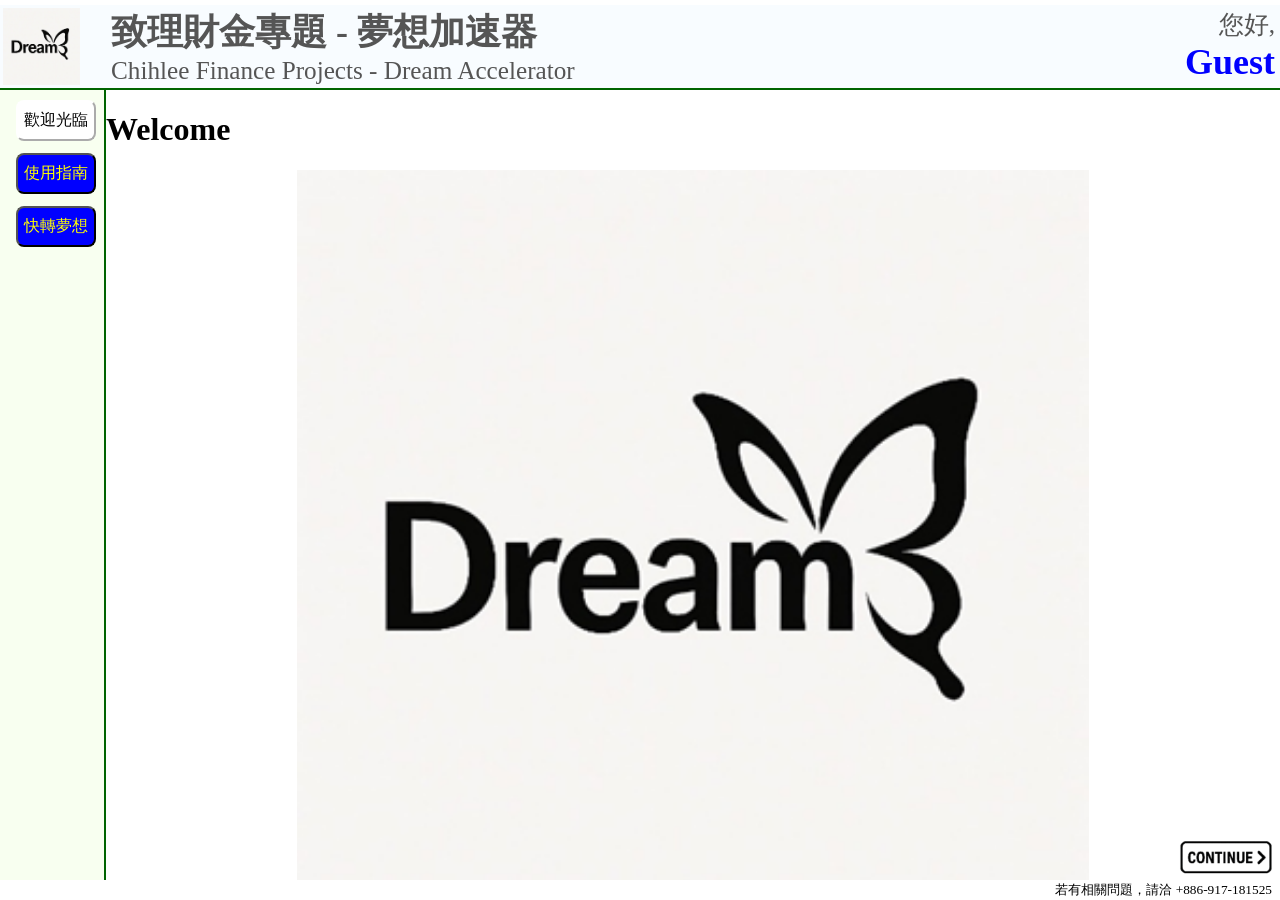
<file: docs/index.html>
<!DOCTYPE html>
<html>
<head>
	<meta http-equiv="Content-Type" content="text/html; charset=utf-8"/>
	<meta http-equiv="X-UA-Compatible" content="IE=edge,Chrome=1"/>
	<title>金3B專題 - 夢想加速器</title>
	<link rel="icon" type="image/jpeg" href="images/DreamLogo.png"/>
	<script>
	class _Base_
	{	// {{{
		constructor (E) {
			this.Root = E;
		}
		query (qs) {
			return this.Root.matches(qs) ? this.Root : this.Root.querySelector(qs);
		}
		bind (cb, fkey="func") {
			if (!this.Root.ClickHandler)
				this.Root.ClickHandler = function(evt) {
					try {
						let f = Piers.DOM(evt.target).find('['+fkey+']');
						cb(evt, f.getAttribute(fkey));
						evt.preventDefault();
						evt.stopPropagation();
					} catch(x) { }
				};
			this.Root.addEventListener("click",this.Root.ClickHandler);
		}
	}	// }}}

	class _Header_ extends _Base_
	{ // {{{
		constructor (root) {
			super(root);
			this.Form = new Piers.Widget.Form (this.query('[WidgetTag="THead"]'));
			this.bind ((evt,func)=>this.dispatch(evt,func));
		}
		dispatch (evt, func) {
			switch (func) {
			case "login": case "logout":
				document.App.Tab.open("Login");
				break;
			}
		}
		updateUserProfile (pf) {
			this.Form.set(Object.assign({
				"_U" : pf.A ? {"L":"登出","A":"logout"} : {"L":"登入","A":"login"},
				"N" : pf.A || "Guest"
			},pf))
		}
	} // }}}

	class _Tail_ extends _Base_
	{	// {{{
		constructor (root) {
			super(root);
		}
	}	// }}}

	class _Bar_ extends _Base_
	{	// {{{
		constructor (root) {
			super(root);
			this.Form = new Piers.Widget.Form(this.query('[WidgetTag="TBar"]'));
			this.bind((evt,func)=>this.dispatch(evt,func));
		}
		dispatch (evt, func) {
			document.App.Tab.open(func);
			this.toggle("fold");
		}
		load (ba) {
			this.Form.set({"Fs":ba})
		}
		markActive (tag) {
			Piers.DOM(this.Root).forEach((e)=>{
				if (e.getAttribute("func")===tag)
					e.setAttribute("ACTIVE", "yes");
				else
					e.removeAttribute("ACTIVE");
			},'[func]');
		}
		toggle (mode) {
			let cbm=this.Root;
			if(!mode) mode=cbm.getAttribute("CBMode")==="fold"?"expand":"fold";
			cbm.setAttribute("CBMode", mode);
		}
	}	// }}}

	class _Tab_ extends _Base_
	{	// {{{
		constructor (root, pages) {
			super(root);
			this.Form = new Piers.Widget.SlidingTabs(
				Piers.OBJ(pages).reduce((r,v,k)=>{
					Piers.DOM({
						"T":"DIV",
						"A":{"_PsTab":v.F, "PsTab":k}
					}).join(r);
					return r;
				},Piers.DOM(this.query('[WidgetTag="PsTab"]')).clear().E),
				{Method:"horizontal"}
			);
		}
		open (tn) {
			this.Form.set(tn);
			document.App.Bar.markActive(tn);
		}
	}	// }}}

	class _Application_ extends _Base_
	{	// {{{
		constructor (pref)
		{
			super(document.body);
			this.Preference = pref;
			this.UserProfile = {};
			this.Session = new Piers.Session.MSHome ();

			this.Head = new _Header_(this.query('[PART="Head"]'));
			this.Tail = new _Tail_(this.query('[PART="Tail"]'));
			this.Bar = new _Bar_(this.query('[PART="ToolBar"]'));
			this.Tab = new _Tab_(this.query('[PART="Tab"]'), pref.Pages);

			this.Bar.load(
				Piers.OBJ(pref.Pages).reduce((r,v,k)=>{
					if(v.L) r.push({"A":k,"L":v.L});
					return r;
				},[])
			);
		}
		async request (url,body)
		{
			url=Piers.URL(url);
			((profile)=>{
				if (!(profile&&profile.SK)) return;
				profile = profile.SK.split(":");
				profile.push(btoa(
					(new Date().getTime()%3600000)
					.toString(16).match(/../g)
					.reduce((r,x)=>r+String.fromCodePoint(parseInt(x,16)),"")
				));
				profile.push(Piers.Session.SHA_b64(profile.join(":")));
				profile.splice(2,1);
				url.addHeader("Piers-Session",profile.join(":"));
			})(this.UserProfile);

			if (body) url.setBody(body);
			return await url.request();
		}
		updateUserProfile (pf) {
			document.body.setAttribute("__mm__",pf.A ? "y" : "n");
			this.UserProfile = pf;
			this.Head.updateUserProfile(this.UserProfile);
		}
	}	// }}}

	document.onload=async ()=>{
		document.App = new _Application_(await Piers.URL("pref.json").request());
		document.body.querySelector('[func="'+(Piers.Env.Args.O.SP||document.App.Preference.StartPage)+'"]').click();
		document.body.style.opacity=1;
	};
	</script>

	<link rel="stylesheet" href="piers/style.css"/>
	<script src="piers/init.js"
			PierEntrance="document.onload"
			PierXMods="Widget,Session"></script>
	<style type="text/css">
		button {
			margin:2px 4px;
			padding:2px 8px;
			font-size:100%;
			border-radius:8px;
			background:blue;
			color:yellow;
		}
		button:hover {
			cursor:pointer;
			background:white;
			color:blue;
		}
		[Fold="y"] .ToFold { display:none; }
		[WidgetTag="THead"] { 
			border:solid darkgreen; border-width:0 0 2px 0;
			background:#f8fcff; color:darkblue;
		}
		[WidgetTag="TTail"] {
			border:solid darkgreen; border-width:2px 0 0 0;
			background:darkgreen; color:yellow;
			font-size:72%;
		}
		[WidgetTag="TBar"] {
			width:100%; height:100%; overflow:auto;
			background:#F8FFF0; color:darkgreen;
		}
		[__mm__="y"] .GuestBlock { display:none; }
		[__mm__="n"] .MemberBlock { display:none; }
		[TBar="Fs:List"]>div{
			margin:8px 0px;
		}
		[TBar] button[Active] {
			background:white;
			color:black;
			border-color:white;
		}
		[CBMode] {
			display:flex; flex-flow:row nowrap;
			position:relative; width:100%; height:100%;
			justify-content:space-between;
			align-content:space-between;
			align-items:center;
			overflow:hidden;
		}
		[CBMode]>.L {
			flex:0 0 auto;
			position:relative; width:auto; height:100%;
			overflow:hidden;
		}
		[CBMode]>.V {
			flex:1 1 auto;
			position:relative; width:auto; height:100%;
			overflow:auto;
		}
		@media only screen and (orientation: portrait) {
			[CBMode="fold"]>.L {
				display:none;
			}
			[CBMode]>.V {
				flex:0 0 auto;
				width:100%;
			}
		}
	</style>
</head>
<body style="opacity:0" __mm__="n">
<div PsL="VBar">
	<div PsL="HBar" class="L" PART="Head" WidgetTag="THead" style="padding:3px;margin:5px auto 0;">
		<table width="100%" border="0" cellspacing="0" cellpadding="0">
			<tbody style="color:#555555;font-size:4vmin;">
				<tr>
					<td style='background:url("images/DreamLogo.png") no-repeat left/contain; width:12vmin; height:8vmin;' onclick="document.App.Bar.toggle();"></td>
					<td style="text-align:left;vertical-align:top">
            			<div style="font-weight:700;">
							致理財金專題 - 夢想加速器
						</div>
            			<div style="font-size:70%;font-weight:300;">
							Chihlee Finance Projects - Dream Accelerator
						</div>
					</td>
					<td style="text-align:right;vertical-align:top;padding-right:8px;">
						<div style="font-size:70%">
							您好,
						</div>
            			<div style="font-weight:800;">
							<span style="color:blue;" THead="N:text;_U.A:attribute:func" func="login">Guest</span>
						</div>
					</td>
				</tr>
			</tbody>
		</table>
    </div>
	<div PART="ToolBar" CBMode="expand" style="background:white;">
		<div class="L" WidgetTag="TBar" style="border:solid darkgreen;border-width:0 2px 0 0;padding:2px 12px;max-width:100%;">
			<div TBar="Fs:List">
				<div><button TBar="A:attribute:func;L:text;" style="width:100%;padding:8px 2px 8px 2px;"></button></div>
			</div>
		</div>
		<div PART="Tab" class="V">
			<div WidgetTag="PsTab" style="position:absolute;width:100%;height:100%;left;0;top:0;"></div>
		</div>
	</div>
	<div PART="Tail" class="L PageTail" style="font-size:10pt;font-weight:200;text-align:right;">
		<div style="padding:1px 8px 1px 8px">若有相關問題，請洽 +886-917-181525</div>
	</div>
</body>
</html>
</file>
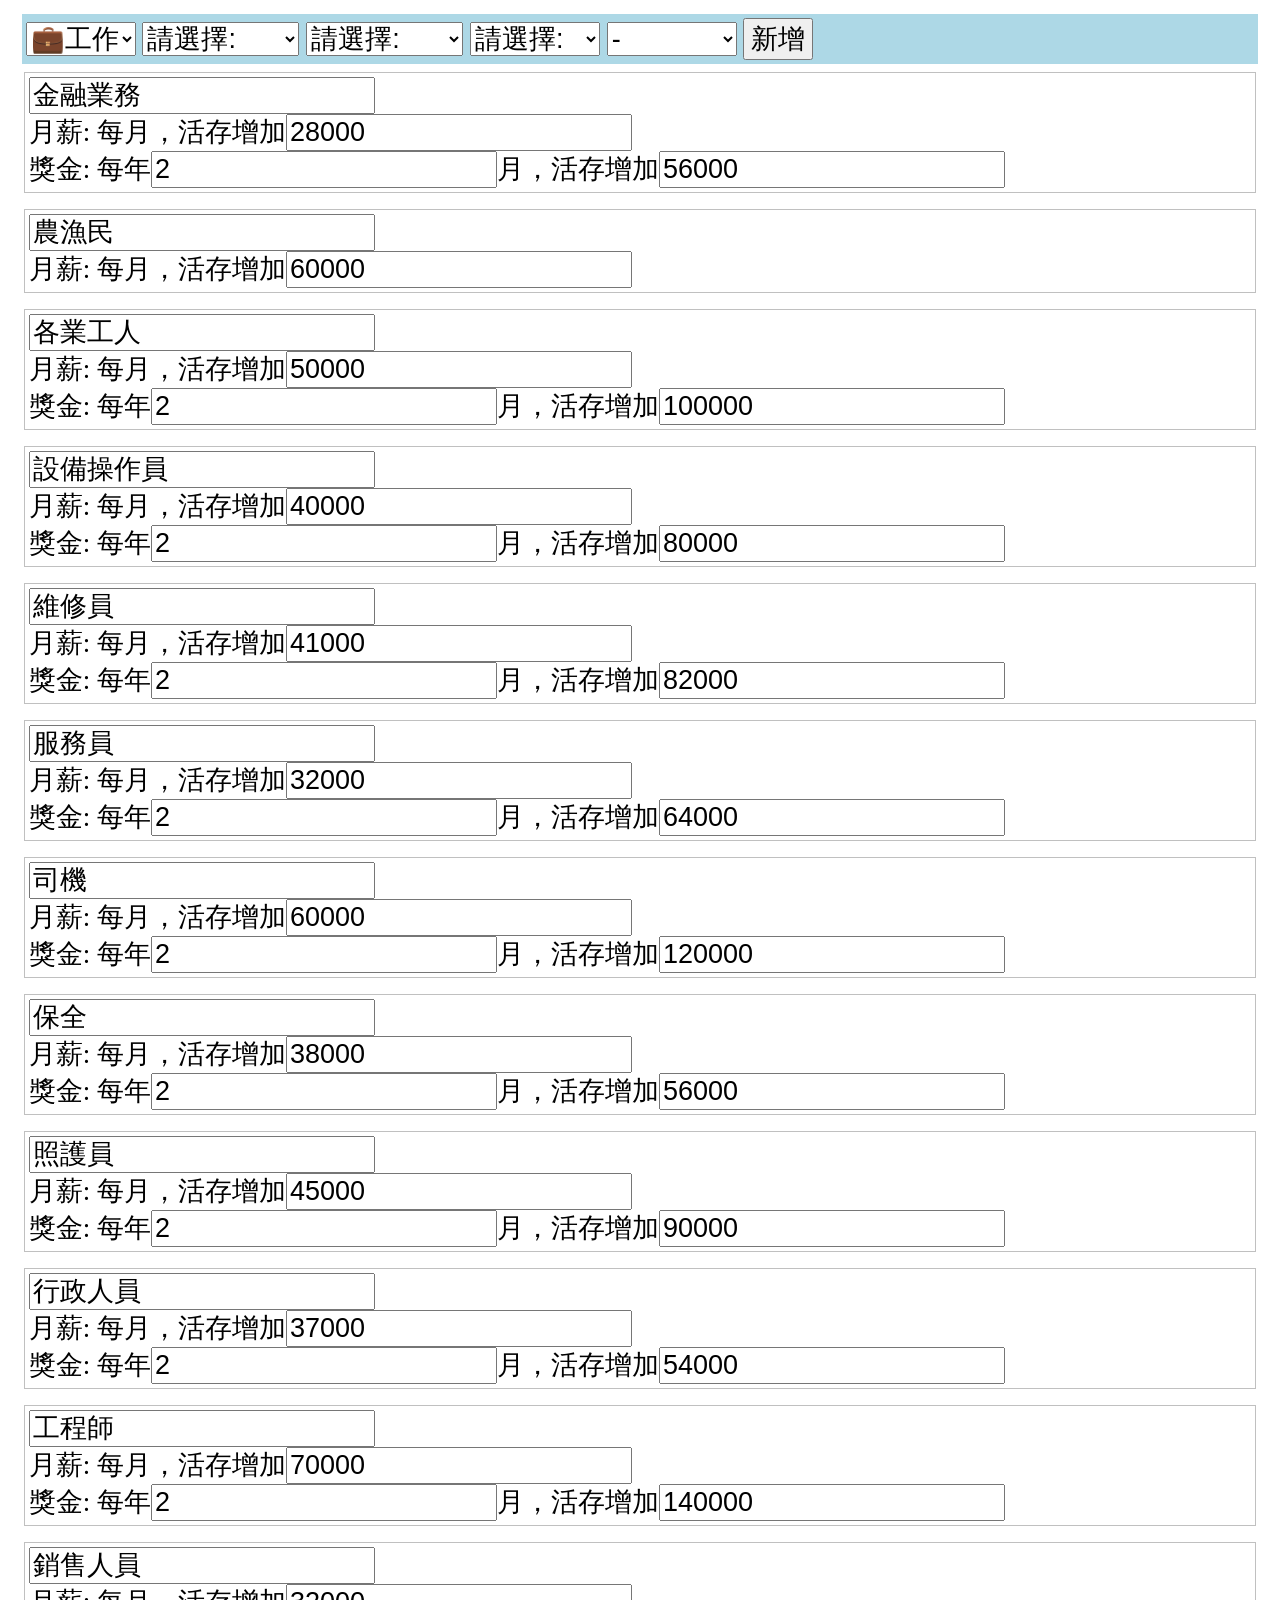
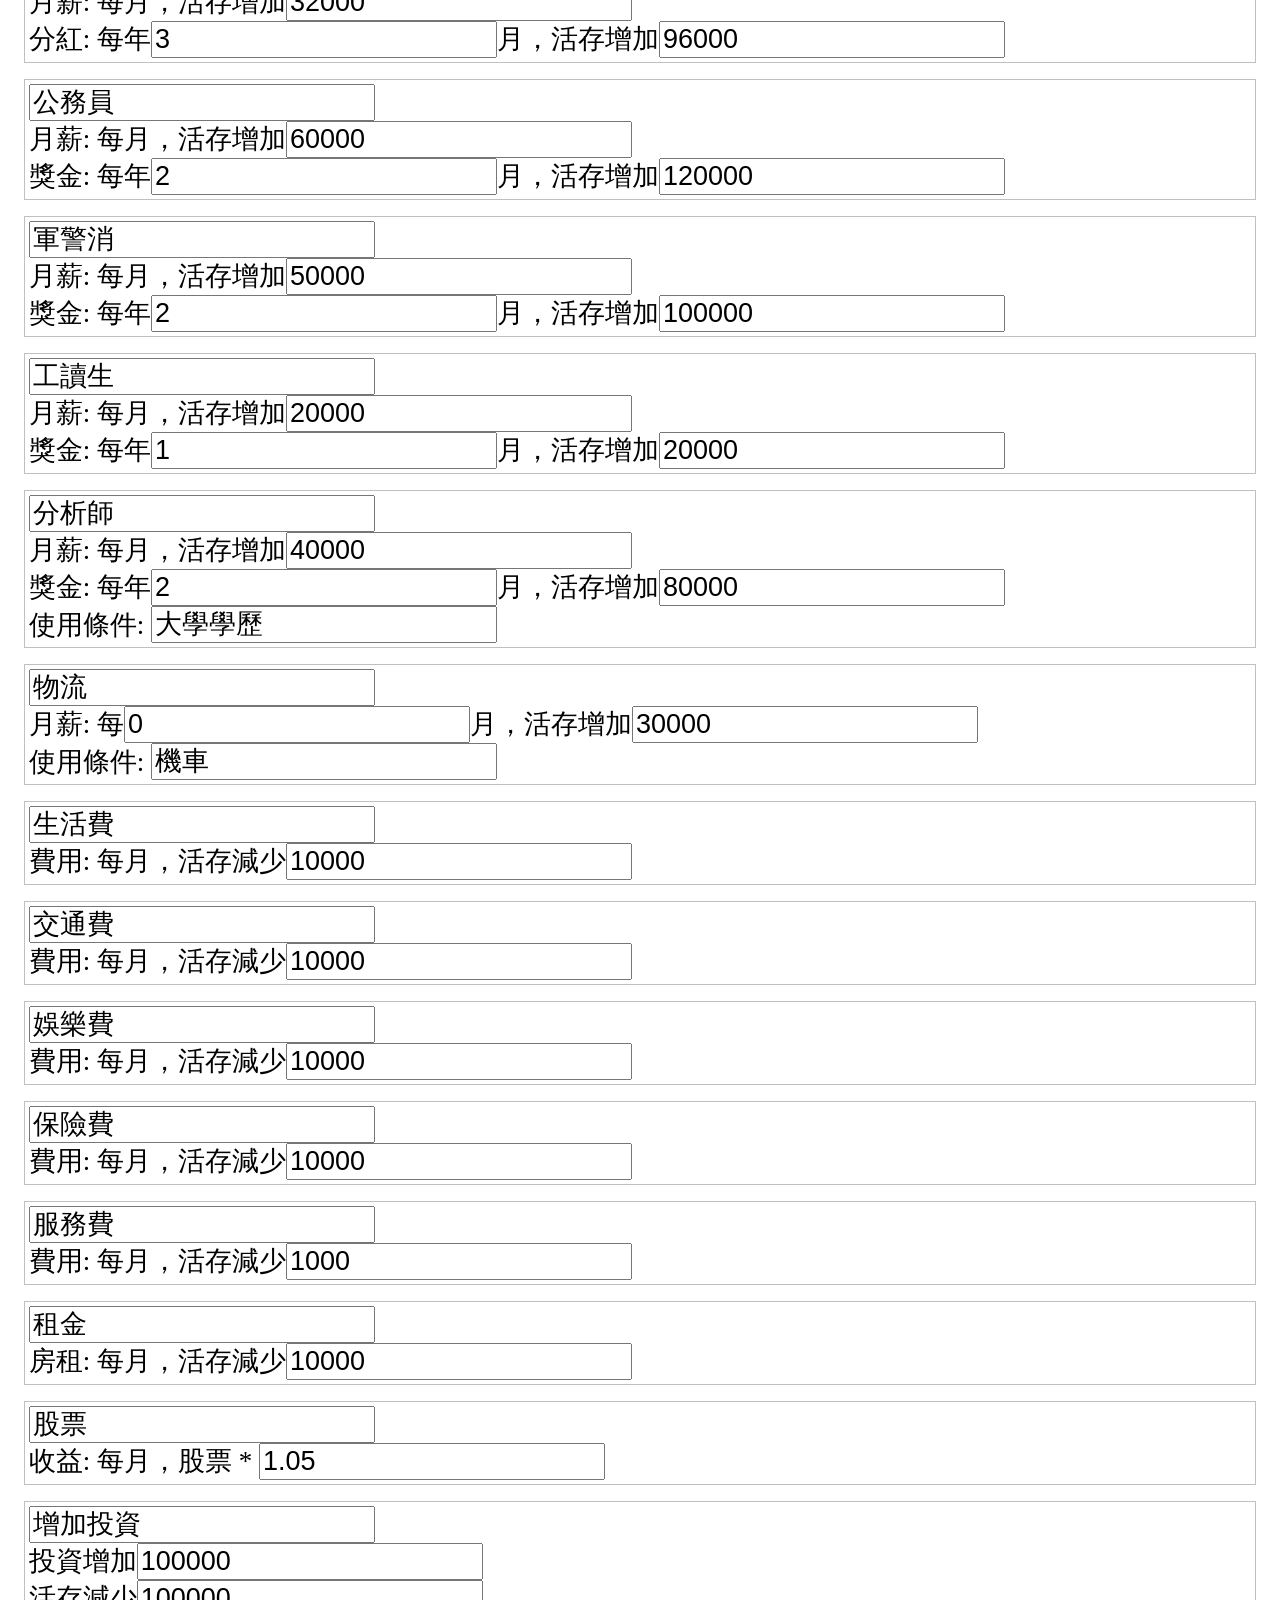
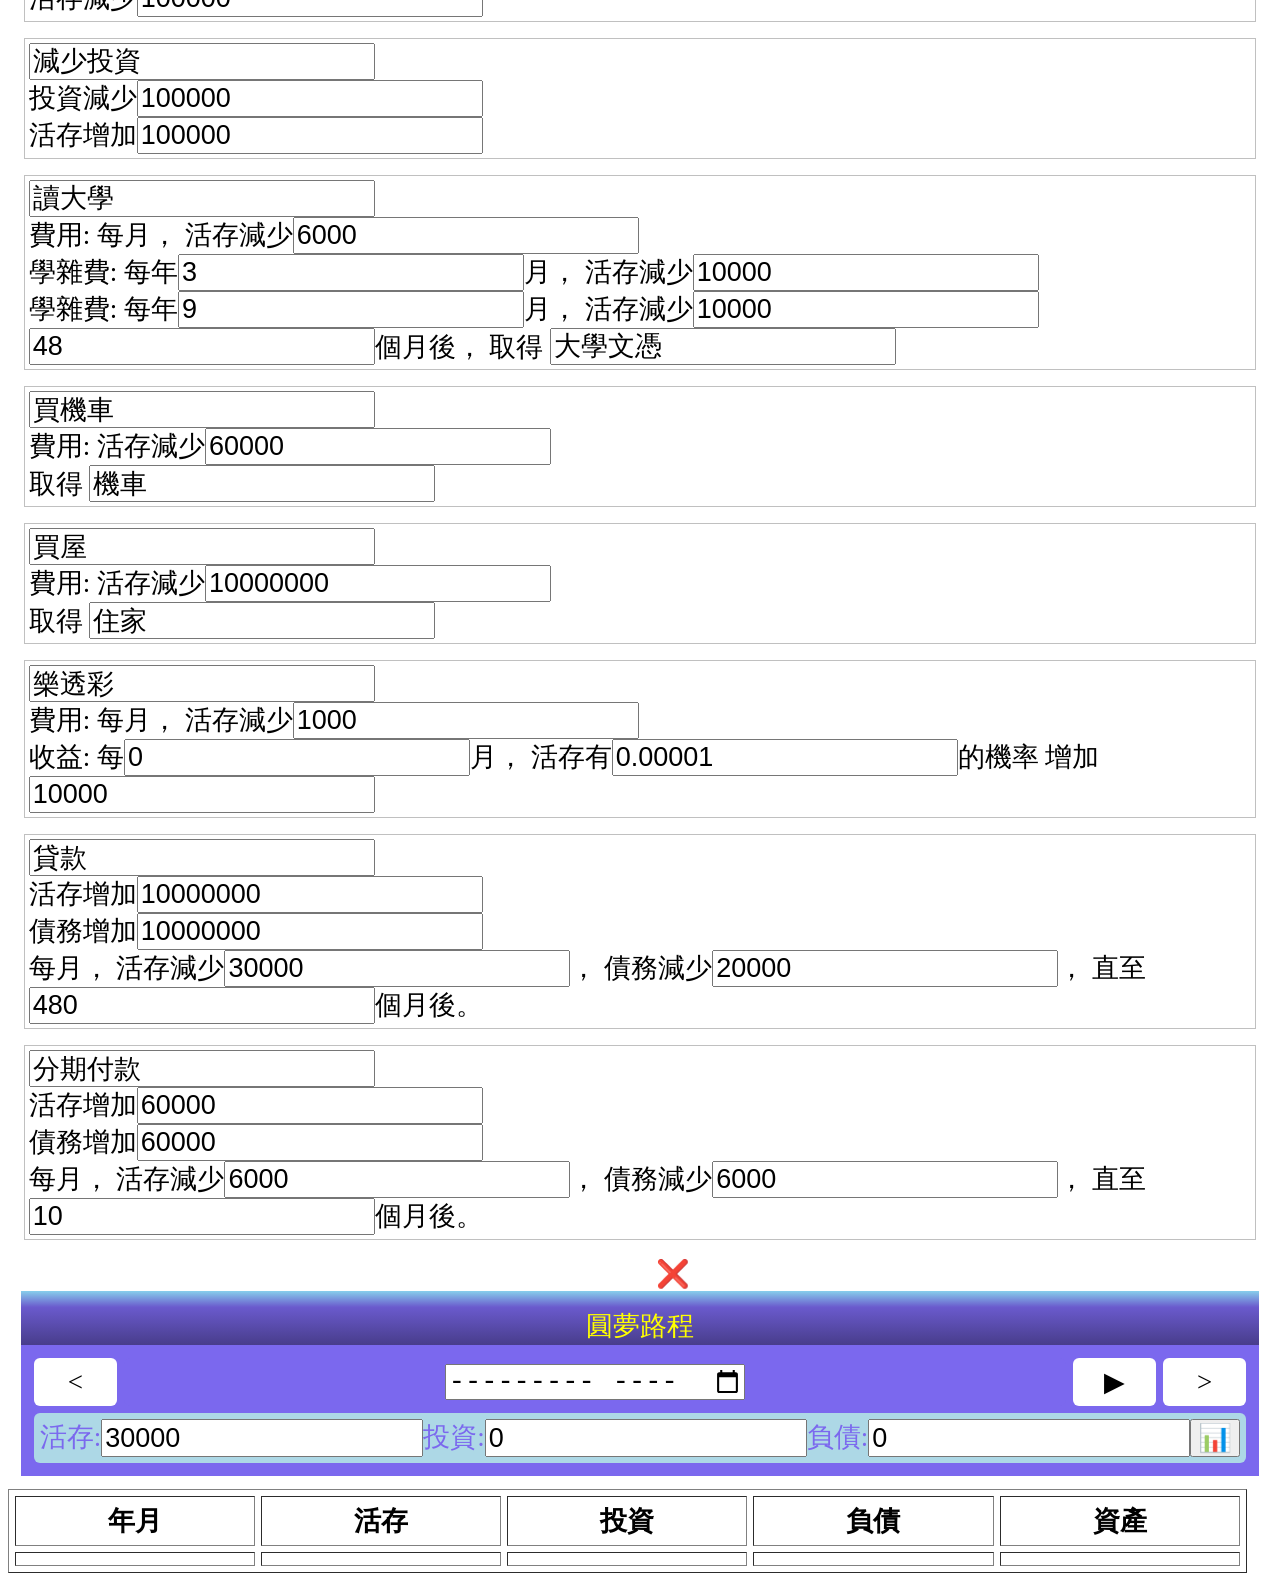
<file: docs/tab/FuturePeek.htm>
<!DOCTYPE html>
<html>
<head>
	<meta http-equiv="Content-Type" content="text/html; charset=utf-8"/>
	<meta http-equiv="X-UA-Compatible" content="IE=edge,Chrome=1"/>
</head>
<body>
	<div class="ClientRoot">
		<style>
			.ClientRoot { font-size:3vmin; }
			.ClientRoot input, .ClientRoot select, .ClientRoot button { font-size:3vmin; }
			[WidgetTag="IPT"] { margin: 8px; padding: 6px; border: 2px solid silver; }
			[WidgetTag="IPT"]>div { display:flex; flex-flow:row nowrap; }
			[WidgetTag="IPT"] input { border: 0 solid silver; border-width: 0 0 2px 0;}

			[SWITCH="OFF"] { display:none }	
			div[filter] { margin:8px 2px 16px 2px;padding:4px;border:1px solid silver; }
			[State="Paused"] [func="Stop"], [State="Playing"] [func="Play"] { display:none; }
			.TextButton { background:white; padding:4px; border:2px solid thin; border-radius:6px; text-align:center; }
			.TextButton:hover { background:lightblue; }
		</style>
		<div style="text-align:center;">
			<table UIE="Config" border="0" cellspacing="0" style="border:0;margin:1%;width:98%;">
				<tbody><tr>
					<td colspan="3" align="left">
						<div WidgetTag="filter" value="">
							<div style="background:lightblue;padding:4px;">
								<select filter="">
									<option value="JOB">💼工作</option>
									<option value="PAY">💳費用</option>
									<option value="INVEST">📈投資</option>
									<option value="DEBT">💸舉債</option>
								</select>
								<select filter="JOB">
									<option value="-">請選擇:</option>
									<option value="H">金融業務</option>
									<option value="U">分析師</option>
									<option value="D">物流</option>
                                                                        <option value="X">農漁民</option>
                                                                        <option value="A">各業工人</option>
                                                                        <option value="B">設備操作員</option>
                                                                        <option value="C">維修員</option>
                                                                        <option value="E">服務員</option>
                                                                        <option value="F">司機</option>
                                                                        <option value="G">保全</option>
                                                                        <option value="I">照護員</option>
                                                                        <option value="J">行政人員</option>
                                                                        <option value="K">工程師</option>
                                                                        <option value="L">銷售人員</option>
                                                                        <option value="M">公務員</option>
                                                                        <option value="N">軍警消</option>
                                                                        <option value="O">工讀生</option>
								</select>
								<select filter="PAY">
									<option value="-">請選擇:</option>
									<option value="LIFE">生活費</option>
									<option value="SERVICE">水電瓦斯費</option>
									<option value="RENT">房租</option>
                                                                        <option value="ZZ">交通費</option>
                                                                        <option value="XX">娛樂費</option>
                                                                        <option value="CC">保險費</option>
								</select>
								<select filter="DEBT">
									<option value="-">請選擇:</option>
									<option value="LOAN">貸款</option>
									<option value="INSTALLMENT">分期付款</option>
								</select>
								<select filter="INVEST">
									<option value="-">-</option>
									<option value="STOCK">股票</option>
									<option value="BUYSTOCK">增加投資</option>
									<option value="SELLSTOCK">減少投資</option>
									<option value="STUDY">讀大學</option>
									<option value="MOTORCYCLE">買機車</option>
									<option value="HOUSE">買房</option>
									<option value="LOTTERY">樂透彩</option>
                                                                        <option value="AB">債券</option>
                                                                        <option value="AA">基金</option>
                                                                        <option value="AC">虛擬貨幣</option>
                                                                        <option value="AD">定存</option>
								</select>
								<button func="Add">新增</button>
							</div>
							<div filter="JOB-H">
								<input tk="N" value="金融業務"/>
								<div>月薪: 每<input tk="S:m" type="hidden" value="0"/>月，活存增加<input tk="S:+" type="number" value="28000"/></div>
								<div>獎金: 每年<input tk="A:m" type="number" value="2"/>月，活存增加<input tk="A:+" type="number" value="56000"/></div>
                                                        </div>
							<div filter="JOB-X">
								<input tk="N" value="農漁民"/>
								<div>月薪: 每<input tk="S:m" type="hidden" value="0"/>月，活存增加<input tk="S:+" type="number" value="60000"/></div>
                                                        </div>
							<div filter="JOB-A">
								<input tk="N" value="各業工人"/>
								<div>月薪: 每<input tk="S:m" type="hidden" value="0"/>月，活存增加<input tk="S:+" type="number" value="50000"/></div>
								<div>獎金: 每年<input tk="A:m" type="number" value="2"/>月，活存增加<input tk="A:+" type="number" value="100000"/></div>
                                                        </div>
							<div filter="JOB-B">
								<input tk="N" value="設備操作員"/>
								<div>月薪: 每<input tk="S:m" type="hidden" value="0"/>月，活存增加<input tk="S:+" type="number" value="40000"/></div>
								<div>獎金: 每年<input tk="A:m" type="number" value="2"/>月，活存增加<input tk="A:+" type="number" value="80000"/></div>
                                                        </div>
							<div filter="JOB-C">
								<input tk="N" value="維修員"/>
								<div>月薪: 每<input tk="S:m" type="hidden" value="0"/>月，活存增加<input tk="S:+" type="number" value="41000"/></div>
								<div>獎金: 每年<input tk="A:m" type="number" value="2"/>月，活存增加<input tk="A:+" type="number" value="82000"/></div>
                                                        </div>
							<div filter="JOB-E">
								<input tk="N" value="服務員"/>
								<div>月薪: 每<input tk="S:m" type="hidden" value="0"/>月，活存增加<input tk="S:+" type="number" value="32000"/></div>
								<div>獎金: 每年<input tk="A:m" type="number" value="2"/>月，活存增加<input tk="A:+" type="number" value="64000"/></div>
                                                        </div>
							<div filter="JOB-F">
								<input tk="N" value="司機"/>
								<div>月薪: 每<input tk="S:m" type="hidden" value="0"/>月，活存增加<input tk="S:+" type="number" value="60000"/></div>
								<div>獎金: 每年<input tk="A:m" type="number" value="2"/>月，活存增加<input tk="A:+" type="number" value="120000"/></div>
                                                        </div>
							<div filter="JOB-G">
								<input tk="N" value="保全"/>
								<div>月薪: 每<input tk="S:m" type="hidden" value="0"/>月，活存增加<input tk="S:+" type="number" value="38000"/></div>
								<div>獎金: 每年<input tk="A:m" type="number" value="2"/>月，活存增加<input tk="A:+" type="number" value="56000"/></div>
                                                        </div>
							<div filter="JOB-I">
								<input tk="N" value="照護員"/>
								<div>月薪: 每<input tk="S:m" type="hidden" value="0"/>月，活存增加<input tk="S:+" type="number" value="45000"/></div>
								<div>獎金: 每年<input tk="A:m" type="number" value="2"/>月，活存增加<input tk="A:+" type="number" value="90000"/></div>
                                                        </div>
							<div filter="JOB-J">
								<input tk="N" value="行政人員"/>
								<div>月薪: 每<input tk="S:m" type="hidden" value="0"/>月，活存增加<input tk="S:+" type="number" value="37000"/></div>
								<div>獎金: 每年<input tk="A:m" type="number" value="2"/>月，活存增加<input tk="A:+" type="number" value="54000"/></div>
                                                        </div>
							<div filter="JOB-K">
								<input tk="N" value="工程師"/>
								<div>月薪: 每<input tk="S:m" type="hidden" value="0"/>月，活存增加<input tk="S:+" type="number" value="70000"/></div>
								<div>獎金: 每年<input tk="A:m" type="number" value="2"/>月，活存增加<input tk="A:+" type="number" value="140000"/></div>
                                                        </div>
							<div filter="JOB-L">
								<input tk="N" value="銷售人員"/>
								<div>月薪: 每<input tk="S:m" type="hidden" value="0"/>月，活存增加<input tk="S:+" type="number" value="32000"/></div>
								<div>分紅: 每年<input tk="A:m" type="number" value="3"/>月，活存增加<input tk="A:+" type="number" value="96000"/></div>
                                                        </div>
							<div filter="JOB-M">
								<input tk="N" value="公務員"/>
								<div>月薪: 每<input tk="S:m" type="hidden" value="0"/>月，活存增加<input tk="S:+" type="number" value="60000"/></div>
								<div>獎金: 每年<input tk="A:m" type="number" value="2"/>月，活存增加<input tk="A:+" type="number" value="120000"/></div>
                                                        </div>
							<div filter="JOB-N">
								<input tk="N" value="軍警消"/>
								<div>月薪: 每<input tk="S:m" type="hidden" value="0"/>月，活存增加<input tk="S:+" type="number" value="50000"/></div>
								<div>獎金: 每年<input tk="A:m" type="number" value="2"/>月，活存增加<input tk="A:+" type="number" value="100000"/></div>
                                                        </div>
							<div filter="JOB-O">
								<input tk="N" value="工讀生"/>
								<div>月薪: 每<input tk="S:m" type="hidden" value="0"/>月，活存增加<input tk="S:+" type="number" value="20000"/></div>
								<div>獎金: 每年<input tk="A:m" type="number" value="1"/>月，活存增加<input tk="A:+" type="number" value="20000"/></div>
                                                        </div>
							<div filter="JOB-U">
								<input tk="N" value="分析師"/>
								<div>月薪: 每<input tk="S:m" type="hidden" value="0"/>月，活存增加<input tk="S:+" type="number" value="40000"/></div>
								<div>獎金: 每年<input tk="A:m" type="number" value="2"/>月，活存增加<input tk="A:+" type="number" value="80000"/></div>
								<div>使用條件: <input tk="REQ" value="大學學歷"/></div>
							</div>
							<div filter="JOB-D">
								<input tk="N" value="物流"/>
								<div>月薪: 每<input tk="S:m" type="number" value="0"/>月，活存增加<input tk="S:+" type="number" value="30000"/></div>
								<div>使用條件: <input tk="REQ" value="機車"/></div>
							</div>
							<div filter="PAY-LIFE">
								<input tk="N" value="生活費"/>
								<div>費用: 每<input tk="F:m" type="hidden" value="0"/>月，活存減少<input tk="F:-" type="number" value="10000"/></div>
                                                        </div>
							<div filter="PAY-ZZ">
								<input tk="N" value="交通費"/>
								<div>費用: 每<input tk="F:m" type="hidden" value="0"/>月，活存減少<input tk="F:-" type="number" value="10000"/></div>
                                                        </div>
							<div filter="PAY-XX">
								<input tk="N" value="娛樂費"/>
								<div>費用: 每<input tk="F:m" type="hidden" value="0"/>月，活存減少<input tk="F:-" type="number" value="10000"/></div>
                                                        </div>
							<div filter="PAY-CC">
								<input tk="N" value="保險費"/>
								<div>費用: 每<input tk="F:m" type="hidden" value="0"/>月，活存減少<input tk="F:-" type="number" value="10000"/></div>
							</div>
							<div filter="PAY-SERVICE">
								<input tk="N" value="服務費"/>
								<div>費用: 每<input tk="F:m" type="hidden" value="0"/>月，活存減少<input tk="F:-" type="number" value="1000"/></div>
							</div>
							<div filter="PAY-RENT">
								<input tk="N" value="租金"/>
								<div>房租: 每<input tk="F:m" type="hidden" value="0"/>月，活存減少<input tk="F:-" type="number" value="10000"/></div>
							</div>
							<div filter="INVEST-STOCK">
								<input tk="N" value="股票"/>
								<div>收益: 每<input tk="E:m" type="hidden" value="0"/>月，股票 * <input tk="E:*I"  type="number" value="1.05"/></div>
							</div>
							<div filter="INVEST-BUYSTOCK">
								<input tk="N" value="增加投資"/>
								<div>投資增加<input tk="I:+I" type="number" value="100000"/></div>
								<div>活存減少<input tk="F:-" type="number" value="100000"/></div>
								<input tk="X:$" type="hidden" value="x"/>
							</div>
							<div filter="INVEST-SELLSTOCK">
								<input tk="N" value="減少投資"/>
								<div>投資減少<input tk="I:-I" type="number" value="100000"/></div>
								<div>活存增加<input tk="F:+" type="number" value="100000"/></div>
								<input tk="X:$" type="hidden" value="x"/>
							</div>
							<div filter="INVEST-STUDY">
								<input tk="N" value="讀大學"/>
								<div>費用: 每<input tk="F:m" type="hidden" value="0"/>月，
									活存減少<input tk="F:-" type="number" value="6000"/>
								</div>
								<div>學雜費: 每年<input tk="R:m" type="number" value="3"/>月，
									活存減少<input tk="R:-" type="number" value="10000"/>
								</div>
								<div>學雜費: 每年<input tk="R:m" type="number" value="9"/>月，
									活存減少<input tk="R:-" type="number" value="10000"/>
								</div>
								<div><input tk="X:a" type="number" value="48"/>個月後，
									取得 <input tk="X:+P" value="大學文憑"/>
									<input tk="X:$" type="hidden" value="x"/>
								</div>
							</div>
							<div filter="INVEST-MOTORCYCLE">
								<input tk="N" value="買機車"/>
								<div>費用: 活存減少<input tk="F:-" type="number" value="60000"/></div>
								<div>取得 <input tk="P:+P" value="機車"/></div>
								<input tk="X:$" type="hidden" value="x"/>
							</div>
							<div filter="INVEST-HOUSE">
								<input tk="N" value="買屋"/>
								<div>費用: 活存減少<input tk="F:-" type="number" value="10000000"/></div>
								<div>取得 <input tk="P:+P" value="住家"/></div>
								<input tk="X:$" type="hidden" value="x"/>
							</div>
							<div filter="INVEST-LOTTERY">
								<input tk="N" value="樂透彩"/>
								<div>費用: 每<input tk="F:m" type="hidden" value="0"/>月，
									活存減少<input tk="F:-" type="number" value="1000"/>
								</div>
								<div>收益: 每<input tk="A:m" type="number" value="0"/>月，
									活存有<input tk="A:c" type="number" value="0.00001"/>的機率
									增加<input tk="A:+" type="number" value="10000"/>
								</div>
							</div>
							<div filter="DEBT-LOAN">
								<input tk="N" value="貸款"/>
								<div>活存增加<input tk="G:+" type="number" value="10000000"/></div>
								<div>債務增加<input tk="G:+D" type="number" value="10000000"/></div>
								<div>每<input tk="F:m" type="hidden" value="0"/>月，
									活存減少<input tk="F:-" type="number" value="30000"/>，
								    債務減少<input tk="F:-D" type="number" value="20000"/>，
									直至<input tk="X:a" type="number" value="480"/>個月後<input tk="X:$" type="hidden" value="x"/>。</div>
							</div>
							<div filter="DEBT-INSTALLMENT">
								<input tk="N" value="分期付款"/>
								<div>活存增加<input tk="G:+" type="number" value="60000"/></div>
								<div>債務增加<input tk="G:+D" type="number" value="60000"/></div>
								<div>每<input tk="F:m" type="hidden" value="0"/>月，
									活存減少<input tk="F:-" type="number" value="6000"/>，
									債務減少<input tk="F:-D" type="number" value="6000"/>，
									直至<input tk="X:a" type="number" value="10"/>個月後<input tk="X:$" type="hidden" value="x"/>。</div>
							</div>
						</div>
					</td>
				</tr></tbody>
				<tbody WidgetTag="Ps" style="border:1px solid silver;padding:12px;margin:12px;"><tr>
					<td Ps="N:text"></td>
					<td func="Remove">❌</td>
				</tr></tbody>
				<tbody><tr><td colspan="3" style="background-image:linear-gradient(SkyBlue,Slateblue 30%,DarkSlateblue);color:yellow;">
					<div style="margin:16px 0 0 0">圓夢路程</div>
				</td></tr></tbody>
				<tbody><tr>
					<td colspan="3" align="center" WidgetTag="MC" State="Paused" style="background:MediumSlateBlue;padding:6px;">
						<table cellspacing="7"><tbody><tr>
							<td class="TextButton" width="7%"><div func="Prev">&lt;</div></td>
							<td style="background:MediumSlateBlue;color:darkgreen;padding:6px;border-radius:6px;text-align:center;">
								<input MC="T:Value" type="month"/>
							</td>
							<td class="TextButton" width="7%"><div func="Play">&#9654;</div><span func="Stop">&#9632;</span></td>
							<td class="TextButton" width="7%"><div func="Next">&gt;</div></td>
						</tr><tr>
							<td style="background:lightblue;color:MediumSlateBlue;padding:6px;border-radius:6px;" colspan="4">
								<div style="display:flex;">
								活存:<input style="flex:1 1 auto;width:10%;" MC="S:Value" type="number" value="30000"style="color:MediumSeaGreen"/>
								投資:<input style="flex:1 1 auto;width:10%;" MC="I:Value" type="number" value="0"/>
								負債:<input style="flex:1 1 auto;width:10%;" MC="D:Value" type="number" value="0"/>
								<button func="Plot">&#x1F4CA;</button>
								</div>
							</td>
						</tr></tbody></table>
					</td>
				</tr></tbody>
			</table>
		</div>

		<div UIE="Plot" SWITCH="OFF"><canvas></canvas></div>

		<div UIE="List">
			<table border="1" cellspacing="6" cellpadding="6" width="98%" align="Rounded">
				<thead><tr>
					<th>年月</th>
					<th>活存</th>
					<th>投資</th>
					<th>負債</th>
					<th>資產</th>
				</tr></thead>
				<tbody WidgetTag="Frame"><tr>
					<td Frame="T:text"></td>
					<td Frame="S:text"></td>
					<td Frame="I:text"></td>
					<td Frame="D:text"></td>
					<td Frame="P:text"></td>
				</tr></tbody>
			</table>
		</div>
	</div>
</body>
</html>
</file>
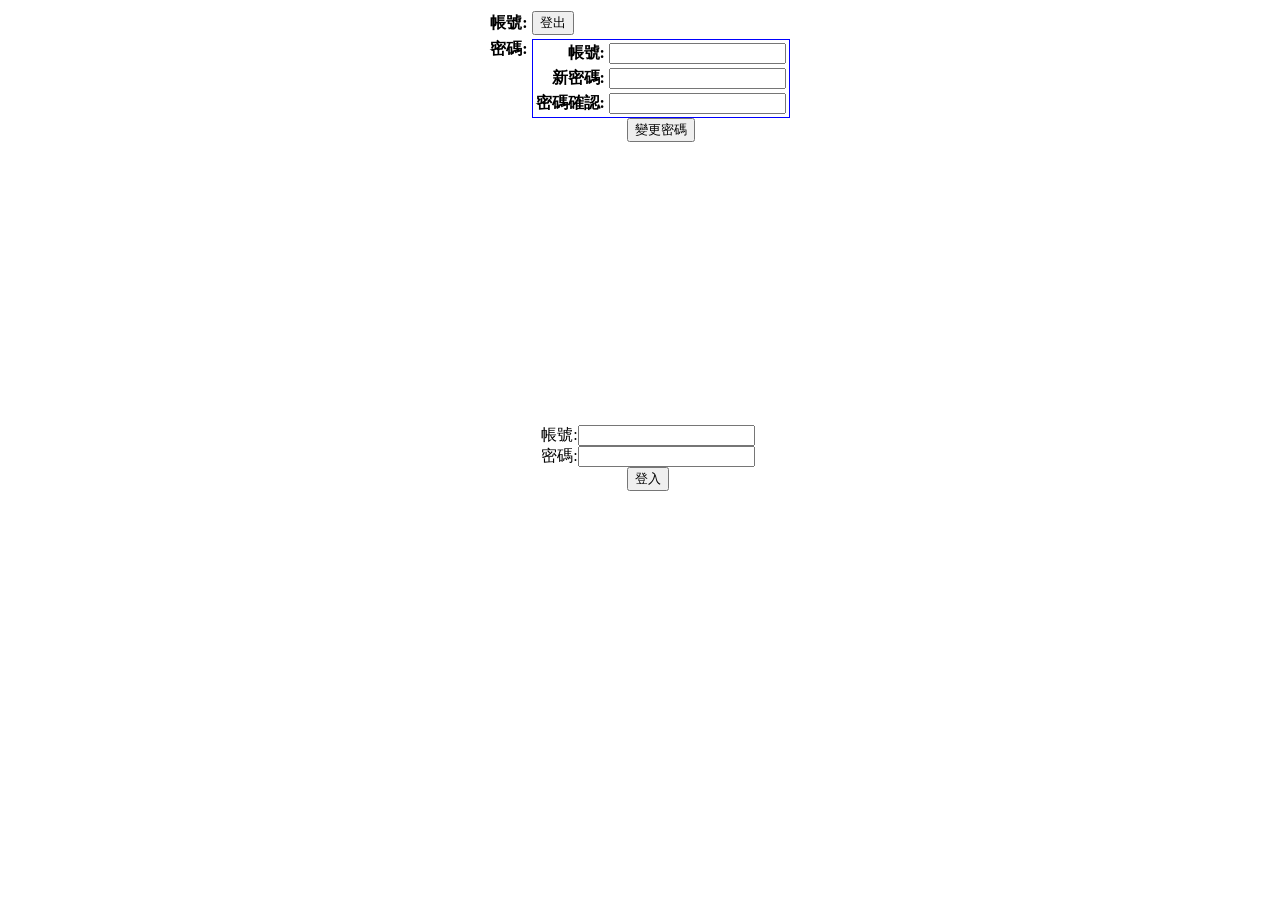
<file: docs/tab/Login.htm>
<!DOCTYPE html>
<html>
<head>
	<meta http-equiv="Content-Type" content="text/html; charset=utf-8"/>
	<meta http-equiv="X-UA-Compatible" content="IE=edge,Chrome=1"/>
</head>
<body><div class="ActHandler" style="background:white;">
	<div class="GuestBlock">
		<table style="position:absolute;width:100%;height:100%;"><tbody><tr>
			<td align="center" valign="middle">
				<form onsubmit="return false;">
					<div>帳號:<input vn="A" type="text"/></div>
					<div>密碼:<input vn="S" type="password"/></div>
					<div style="color:red;"><span vn="msg"></span></div>
					<div><button act="login">登入</button></div>
				</form>
		</tr></tbody></table>
	</div>
	<div class="MemberBlock">
		<form onsubmit="return false;" WidgetTag="vn">
			<table align="center"><tbody><tr>
				<th align="right">帳號:</th>
				<td>
					<span vn="A:text"></span>
					<button act="logout">登出</button>
				</td>
			</tr><tr>
				<th valign="top" align="right">密碼:</th>
				<td valign="top">
					<div style="text-align:center;" Fold="y">
						<form onsubmit="return false;">
							<div class="ToFold" style="border:1px solid blue;">
								<table><tbody>
									<tr><th align="right">帳號:</th><td><input type="text" vn="A"/></td>
									<tr><th align="right">新密碼:</th><td><input type="password" vn="S"/></td>
									<tr><th align="right">密碼確認:</th><td><input type="password" vn="SV"/></td>
								</tbody></table>
							</div>
						</form>
						<button act="passwd">變更密碼</button>
					</div>
				</td>
			</tr></tbody></table>
		</form>
	</div>
</div></body>
</html>
</file>
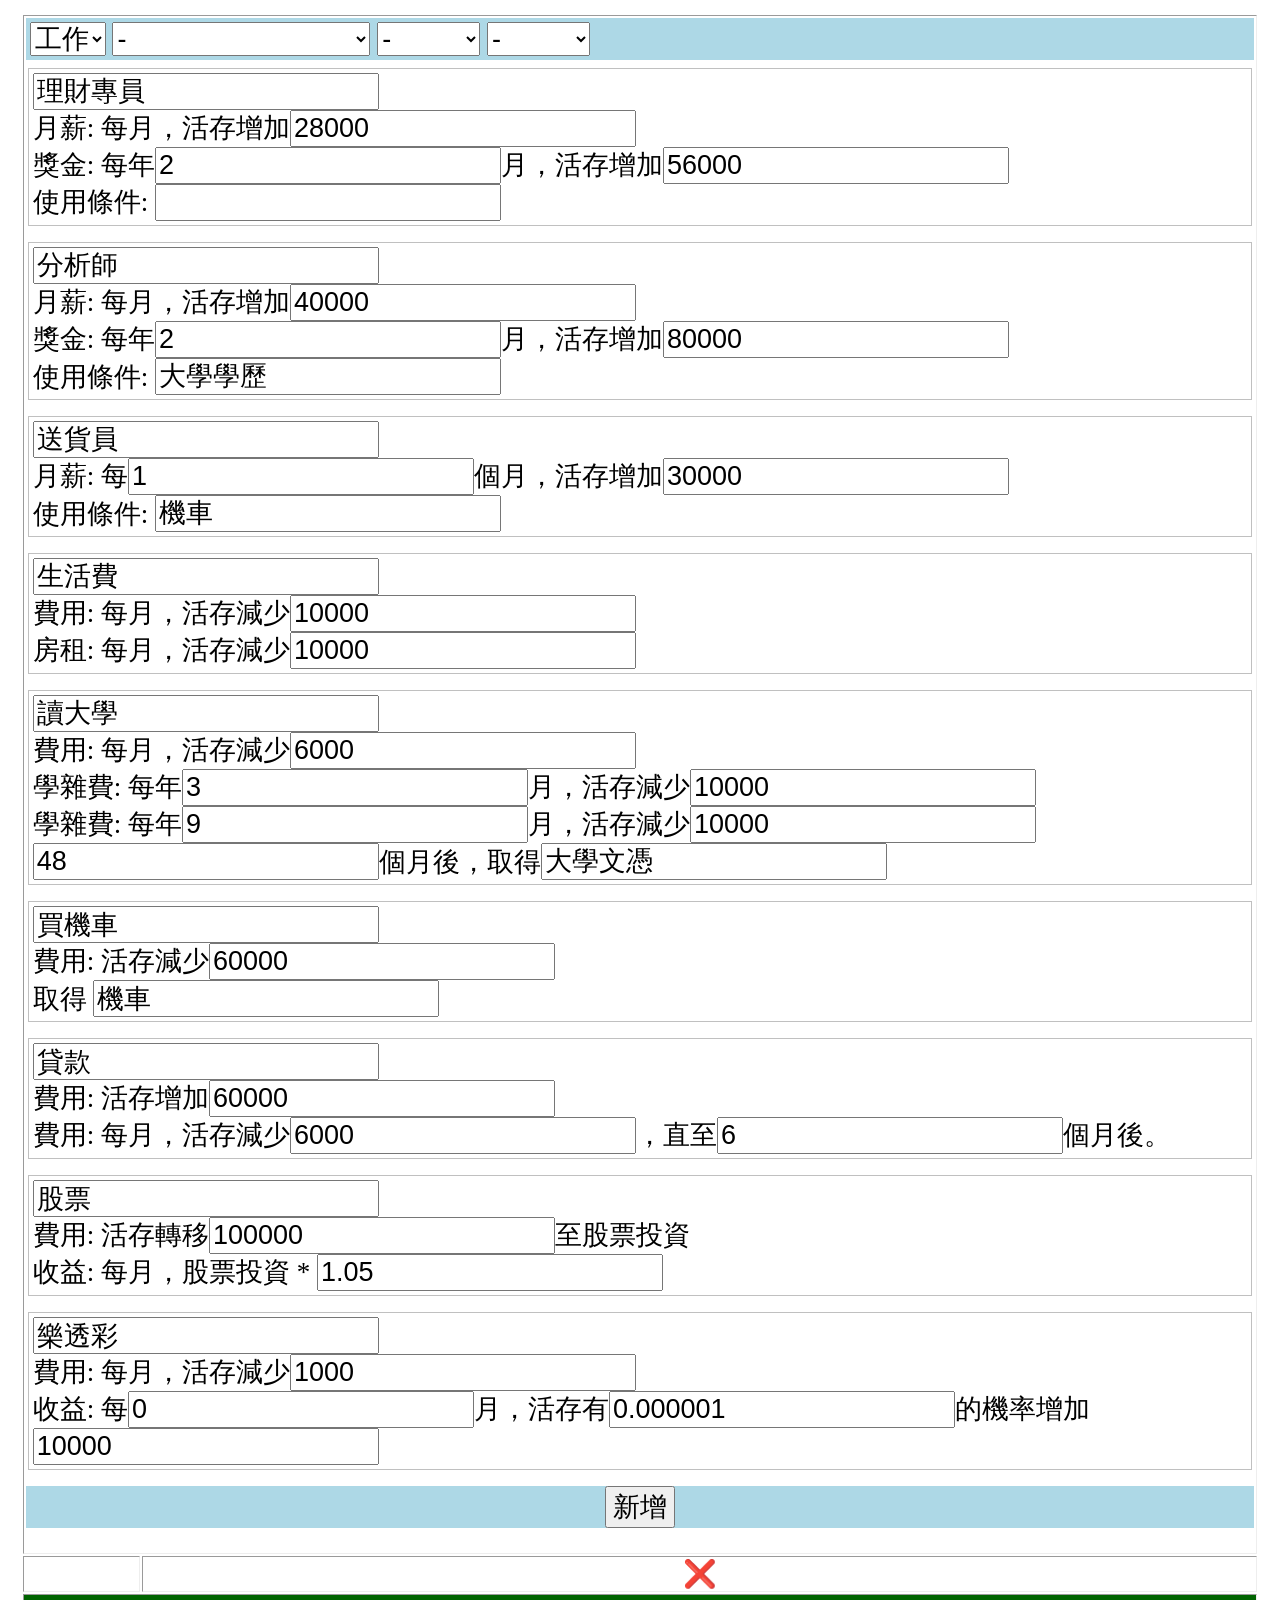
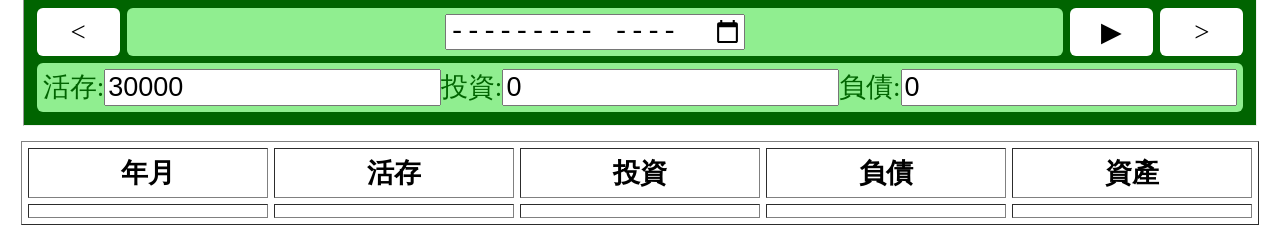
<file: docs/tab/Timeline.htm>
<!DOCTYPE html>
<html>
<head>
	<meta http-equiv="Content-Type" content="text/html; charset=utf-8"/>
	<meta http-equiv="X-UA-Compatible" content="IE=edge,Chrome=1"/>
</head>
<body>
	<div class="ClientRoot">
		<style>
			.ClientRoot { font-size:3vmin; }
			.ClientRoot input, .ClientRoot select, .ClientRoot button { font-size:3vmin; }
			[WidgetTag="IPT"] { margin: 8px; padding: 6px; border: 2px solid silver; }
			[WidgetTag="IPT"]>div { display:flex; flex-flow:row nowrap; }
			[WidgetTag="IPT"] input { border: 0 solid silver; border-width: 0 0 2px 0;}

			[SWITCH="OFF"] { display:none }	
			div[filter] { margin:8px 2px 16px 2px;padding:4px;border:1px solid silver; }
			[State="Paused"] [func="Stop"], [State="Playing"] [func="Play"] { display:none; }
			.TextButton { background:white; padding:4px; border:2px solid thin; border-radius:6px; text-align:center; }
			.TextButton:hover { background:lightblue; }
		</style>
		<div style="text-align:center;">
			<table UIE="Config" border="1" style="border:0;margin:1%;width:98%;">
				<tbody><tr>
					<td colspan="3" align="left">
						<div WidgetTag="filter" value="" style="margin:1px 1px 24px 1px;">
							<div style="background:lightblue;padding:4px;">
								<select filter="">
									<option value="JOB">工作</option>
									<option value="DEBT">負債</option>
									<option value="INVEST">投資</option>
								</select>
								<select filter="JOB">
									<option value="-">-</option>
									<option value="H">理財專員</option>
									<option value="U">分析師</option>
									<option value="D">Food Panda 送貨員</option>
								</select>
								<select filter="DEBT">
									<option value="-">-</option>
									<option value="PAYMENT">生活費</option>
									<option value="LOAN">貸款</option>
								</select>
								<select filter="INVEST">
									<option value="-">-</option>
									<option value="STOCK">股票</option>
									<option value="STUDY">讀大學</option>
									<option value="MOTORCYCLE">買機車</option>
									<option value="LOTTERY">樂透彩</option>
								</select>
							</div>
							<div filter="JOB-H">
								<input tk="N" value="理財專員"/>
								<div>月薪: 每<input tk="S:m" type="hidden" value="0"/>月，活存增加<input tk="S:+" type="number" value="28000"/></div>
								<div>獎金: 每年<input tk="A:m" type="number" value="2"/>月，活存增加<input tk="A:+" type="number" value="56000"/></div>
								<div>使用條件: <input tk="REQ" value=""/></div>
							</div>
							<div filter="JOB-U">
								<input tk="N" value="分析師"/>
								<div>月薪: 每<input tk="S:m" type="hidden" value="0"/>月，活存增加<input tk="S:+" type="number" value="40000"/></div>
								<div>獎金: 每年<input tk="A:m" type="number" value="2"/>月，活存增加<input tk="A:+" type="number" value="80000"/></div>
								<div>使用條件: <input tk="REQ" value="大學學歷"/></div>
							</div>
							<div filter="JOB-D">
								<input tk="N" value="送貨員"/>
								<div>月薪: 每<input tk="S:p" type="number" value="1"/>個月，活存增加<input tk="S:+" type="number" value="30000"/></div>
								<div>使用條件: <input tk="REQ" value="機車"/></div>
							</div>
							<div filter="DEBT-PAYMENT">
								<input tk="N" value="生活費"/>
								<div>費用: 每<input tk="F:m" type="hidden" value="0"/>月，活存減少<input tk="F:-" type="number" value="10000"/></div>
								<div>房租: 每<input tk="R:m" type="hidden" value="0"/>月，活存減少<input tk="R:-" type="number" value="10000"/></div>
							</div>
							<div filter="INVEST-STUDY">
								<input tk="N" value="讀大學"/>
								<div>費用: 每<input tk="F:m" type="hidden" value="0"/>月，活存減少<input tk="F:-" type="number" value="6000"/></div>
								<div>學雜費: 每年<input tk="R:m" type="number" value="3"/>月，活存減少<input tk="R:-" type="number" value="10000"/></div>
								<div>學雜費: 每年<input tk="R:m" type="number" value="9"/>月，活存減少<input tk="R:-" type="number" value="10000"/></div>
								<div><input tk="P:a" type="number" value="48"/>個月後，取得<input tk="P:+P" value="大學文憑"/><input tk="P:x" type="hidden" value="x"/></div>
							</div>
							<div filter="INVEST-MOTORCYCLE">
								<input tk="N" value="買機車"/>
								<div>費用: 活存減少<input tk="F:-" type="number" value="60000"/></div>
								<div>取得 <input tk="P:+P" value="機車"/></div>
							</div>
							<div filter="DEBT-LOAN">
								<input tk="N" value="貸款"/>
								<div>費用: 活存增加<input tk="G:+" type="number" value="60000"/></div>
								<div>費用: 每<input tk="F:m" type="hidden" value="0"/>月，活存減少<input tk="F:-" type="number" value="6000"/>，直至<input tk="F:u" type="number" value="6"/>個月後。</div>
							</div>
							<div filter="INVEST-STOCK">
								<input tk="N" value="股票"/>
								<div>費用: 活存轉移<input tk="I:+INV" type="number" value="100000"/>至股票投資</div>
								<div>收益: 每<input tk="E:m" type="hidden" value="0"/>月，股票投資 * <input tk="E:*INV"  type="number" value="1.05"/></div>
							</div>
							<div filter="INVEST-LOTTERY">
								<input tk="N" value="樂透彩"/>
								<div>費用: 每<input tk="F:m" type="hidden" value="0"/>月，活存減少<input tk="F:-" type="number" value="1000"/></div>
								<div>收益: 每<input tk="A:m" type="number" value="0"/>月，活存有<input tk="A:c" type="number" value="0.000001"/>的機率增加<input tk="A:+" type="number" value="10000"/></div>
							</div>
							<div style="text-align:center;background:lightblue;"><button func="Add">新增</button></div>
						</div>
					</td>
				</tr></tbody>
				<tbody WidgetTag="Ps"><tr>
					<td Ps="N:text"></td>
					<td func="Remove">❌</td>
				</tr></tbody>
				<tbody><tr>
					<td colspan="3" align="center" WidgetTag="MC" State="Paused" style="background:darkgreen;padding:6px;">
						<table cellspacing="7"><tbody><tr>
							<td class="TextButton" width="7%"><div func="Prev">&lt;</div></td>
							<td style="background:lightgreen;color:darkgreen;padding:6px;border-radius:6px;text-align:center;">
								<input MC="T:Value" type="month"/>
							</td>
							<td class="TextButton" width="7%"><div func="Play">&#9654;</div><span func="Stop">&#9632;</span></td>
							<td class="TextButton" width="7%"><div func="Next">&gt;</div></td>
						</tr><tr>
							<td style="background:lightgreen;color:darkgreen;padding:6px;border-radius:6px;" colspan="4">
								<div style="display:flex;">
								活存:<input style="flex:1 1 auto;width:10%;" MC="S:Value" type="number" value="30000"/>
								投資:<input style="flex:1 1 auto;width:10%;" MC="I:Value" type="number" value="0"/>
								負債:<input style="flex:1 1 auto;width:10%;" MC="D:Value" type="number" value="0"/>
								</div>
							</td>
						</tr></tbody></table>
					</td>
				</tr></tbody>
			</table>
		</div>

		<div UIE="List">
			<table border="1" cellspacing="6" cellpadding="6" width="98%" align="center">
				<thead><tr>
					<th>年月</th>
					<th>活存</th>
					<th>投資</th>
					<th>負債</th>
					<th>資產</th>
				</tr></thead>
				<tbody WidgetTag="Frame"><tr>
					<td Frame="T:text"></td>
					<td Frame="S:text"></td>
					<td Frame="I:text"></td>
					<td Frame="D:text"></td>
					<td Frame="P:text"></td>
				</tr></tbody>
			</table>
		</div>
	</div>
</body>
</html>
</file>
<file: docs/piers/style.css>
html, body {
	position:absolute; overflow:hidden auto;
	margin:0;padding:0;border:0;
	left:0;top:0;width:100%;height:100%;
}

[PsL="HBar"] {
	display:flex; flex-flow:row nowrap;
	position:relative; width:100%; height:100%;
	justify-content:space-between;
	align-content:space-between;
	align-items:center;
}
[PsL="HLine"] {
	display:flex; flex-flow:row nowrap;
	position:relative; width:100%;
	justify-content:space-between;
	align-content:space-between;
	align-items:center;
}
[PsL="HBar"]>.L, [PsL="HLine"]>.L {
	flex:0 0 auto;
	position:relative; width:auto; height:100%;
	overflow:hidden;
}
[PsL="HBar"]>.V, [PsL="HLine"]>.V {
	flex:1 1 auto;
	position:relative; width:auto; height:100%;
	overflow:auto hidden;
}
[PsL="VBar"] {
	display:flex; flex-flow:column nowrap;
	position:relative; width:100%; height:100%;
	justify-content:space-between;
	align-content:space-between;
	align-items:center;
}
[PsL="VBar"]>.L {
	flex:0 0 auto;
	position:relative; width:100%; height:auto;
	overflow:hidden;
}
[PsL="VBar"]>.V {
	flex:1 1 auto;
	position:relative; width:100%; height:auto;
	overflow:hidden auto;
}
[PsL="Center"] {
	display:flex;
	position:relative; width:100%; height:100%;
	justify-content:center;
	align-items:center;
}
</file>
